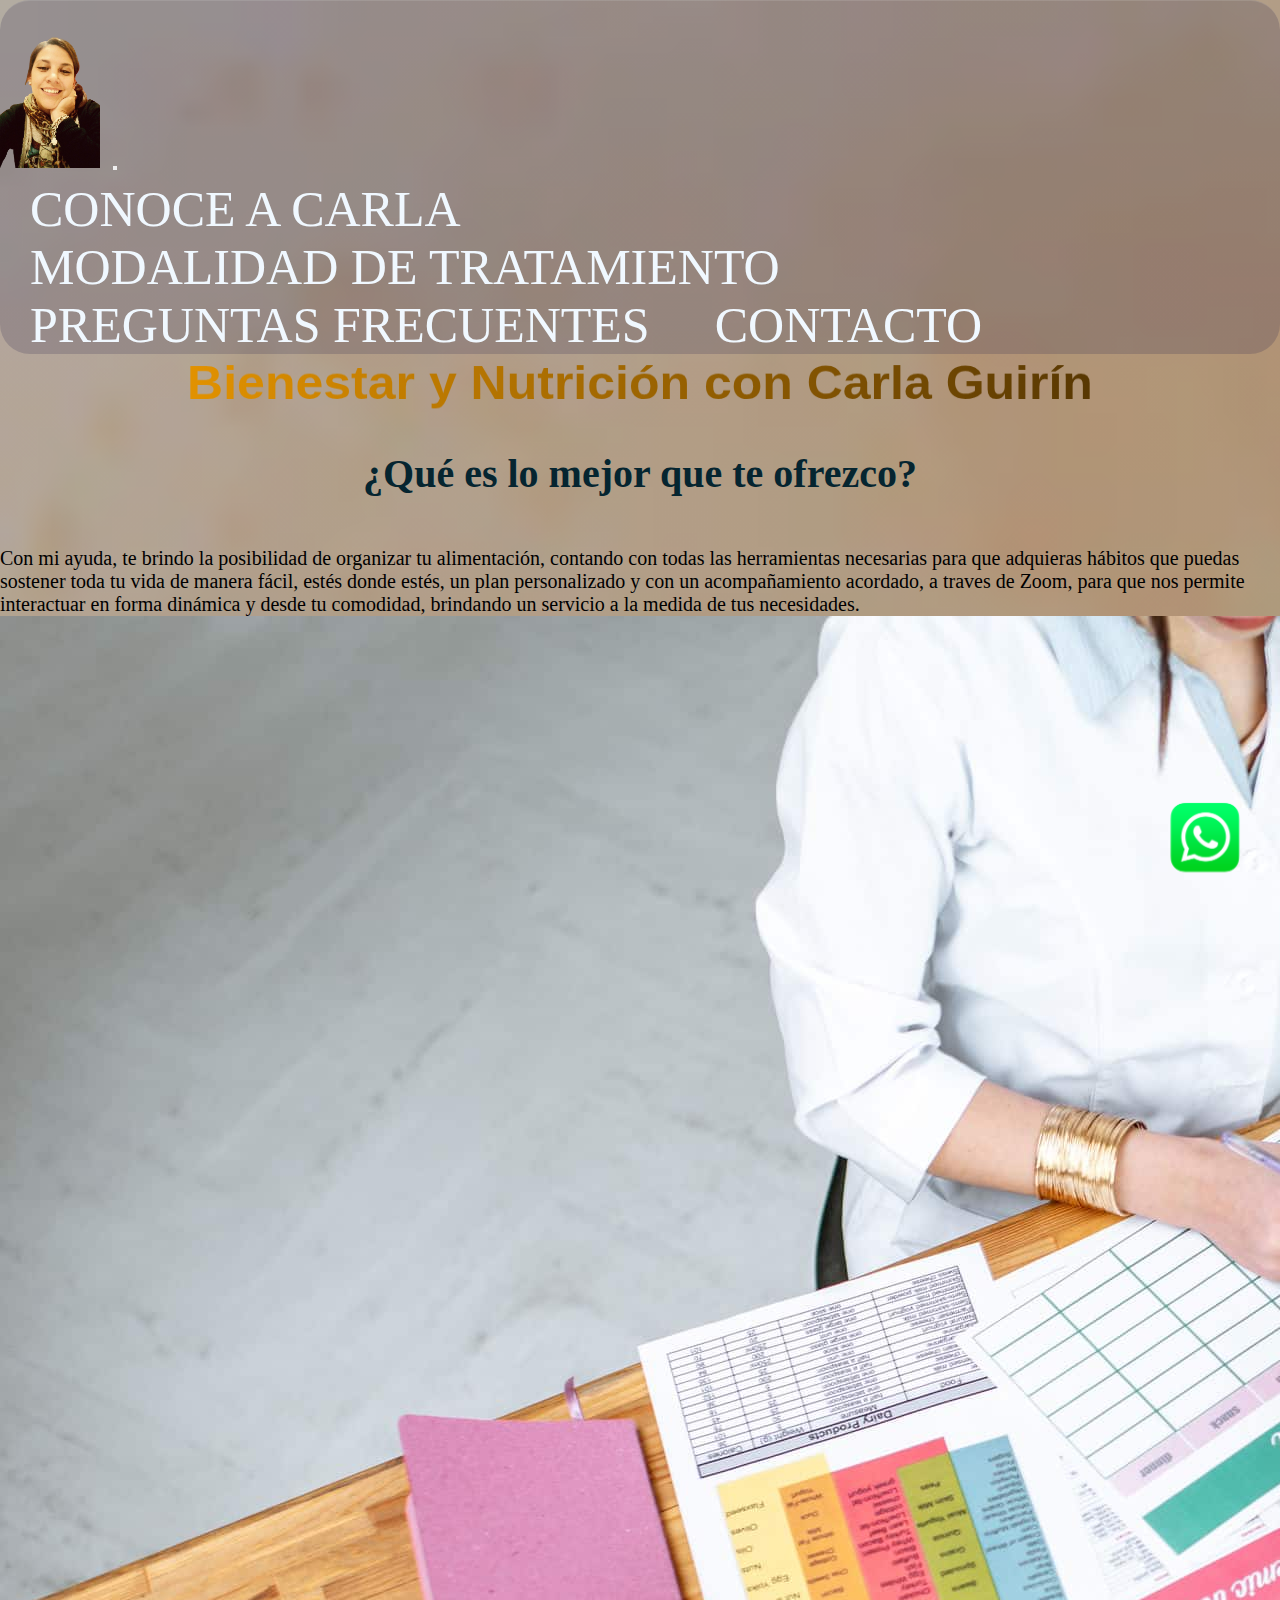
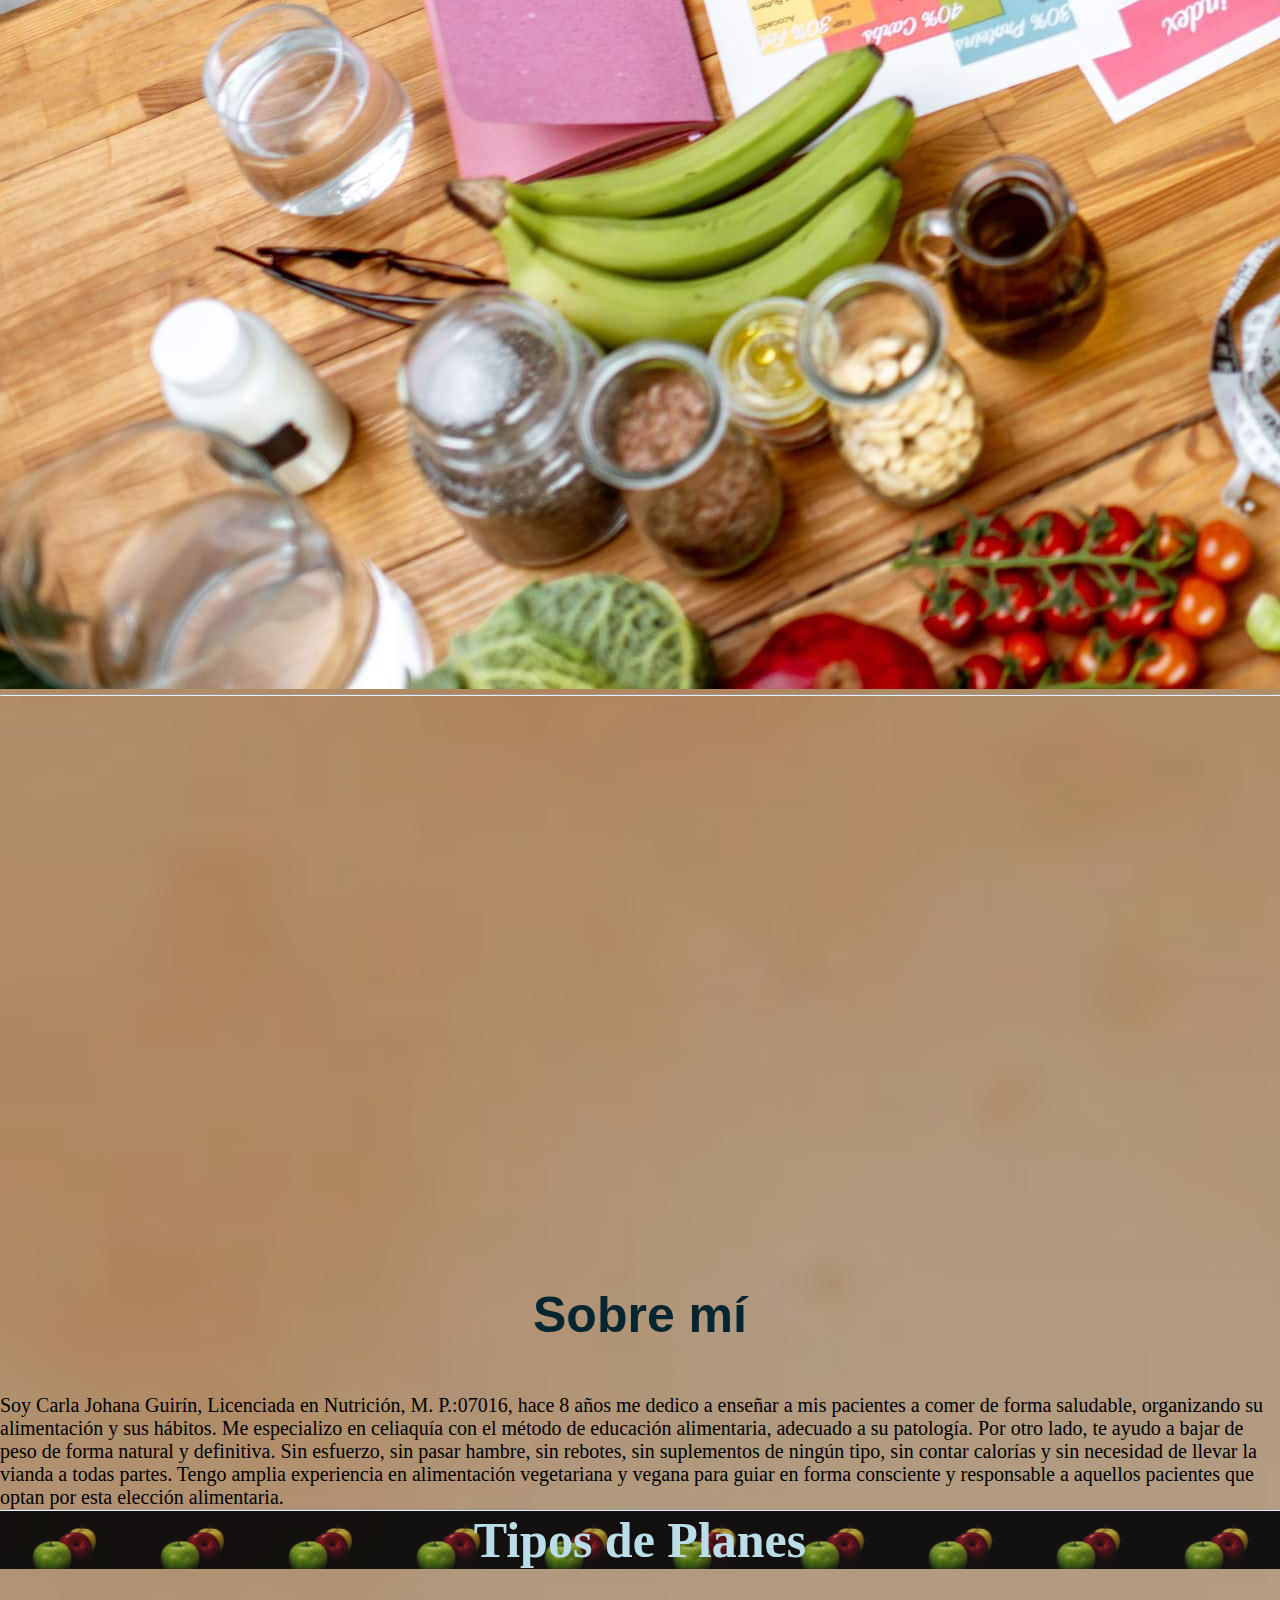
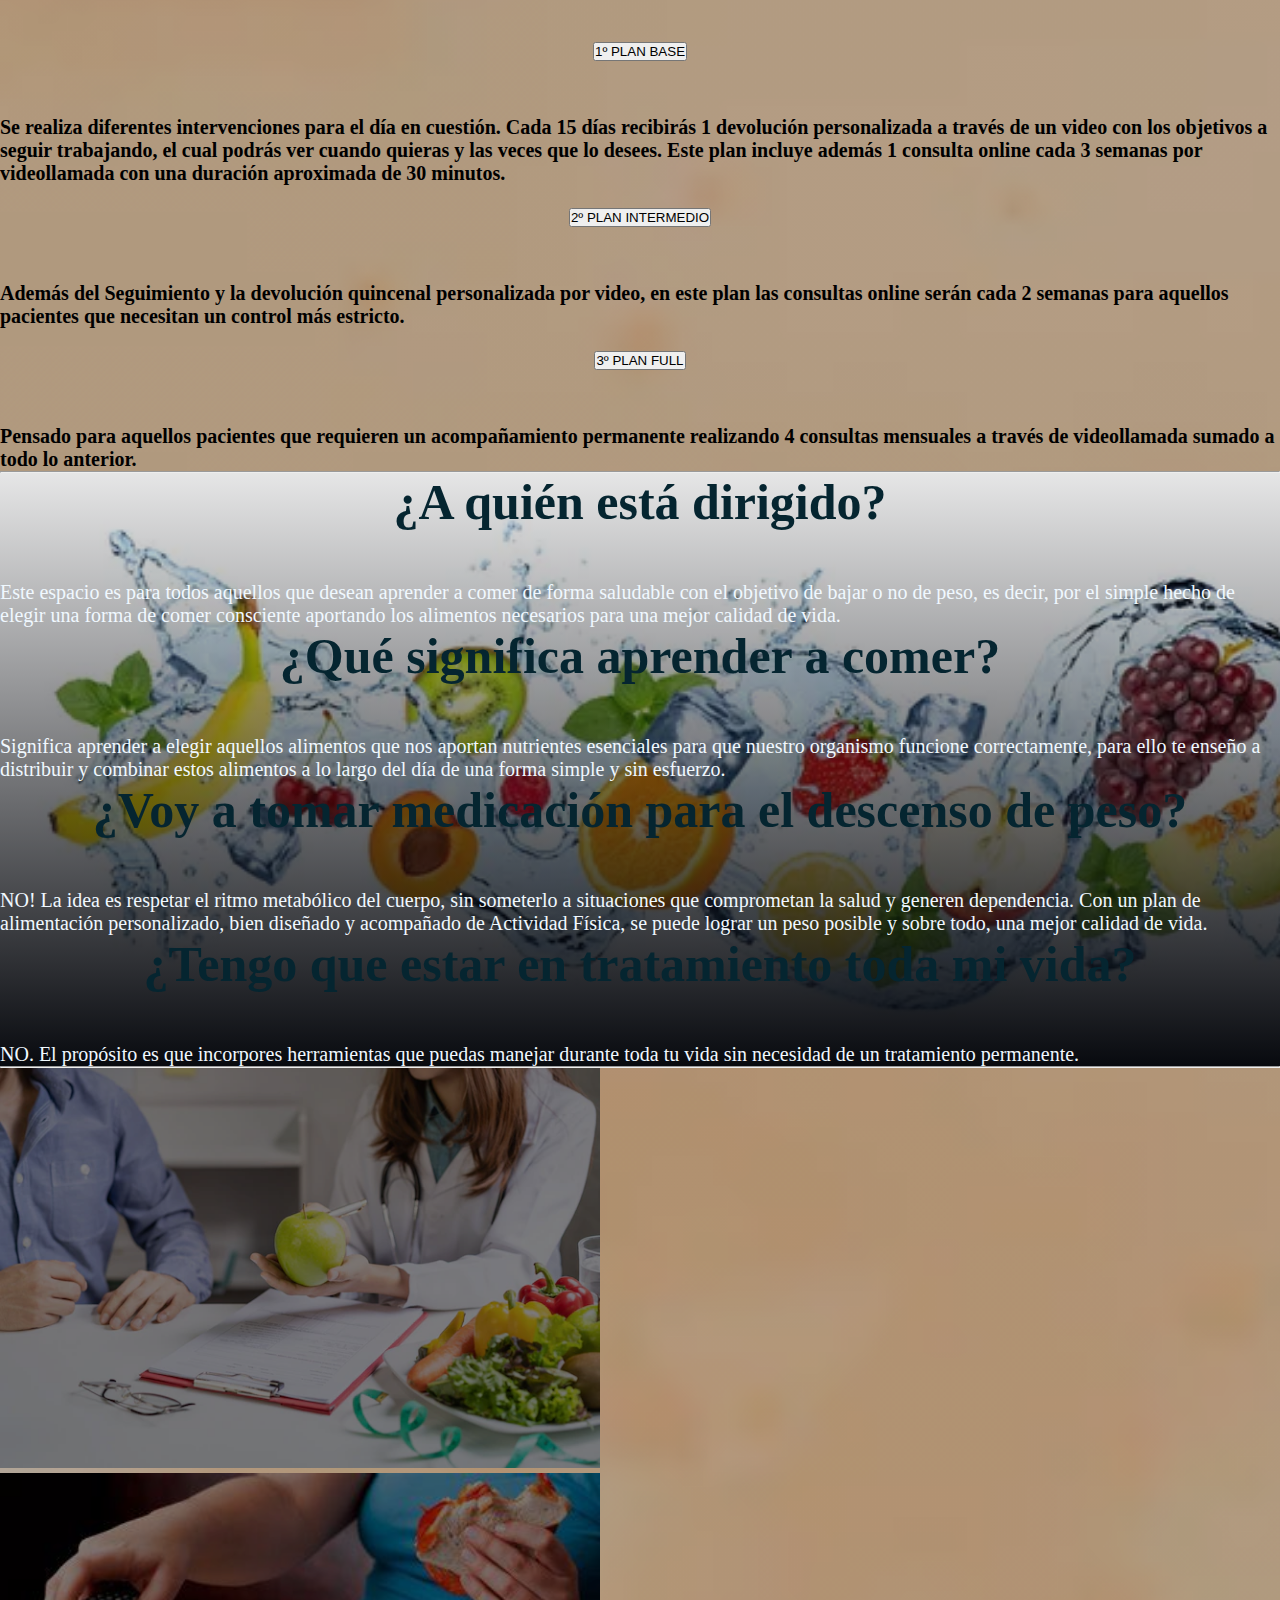
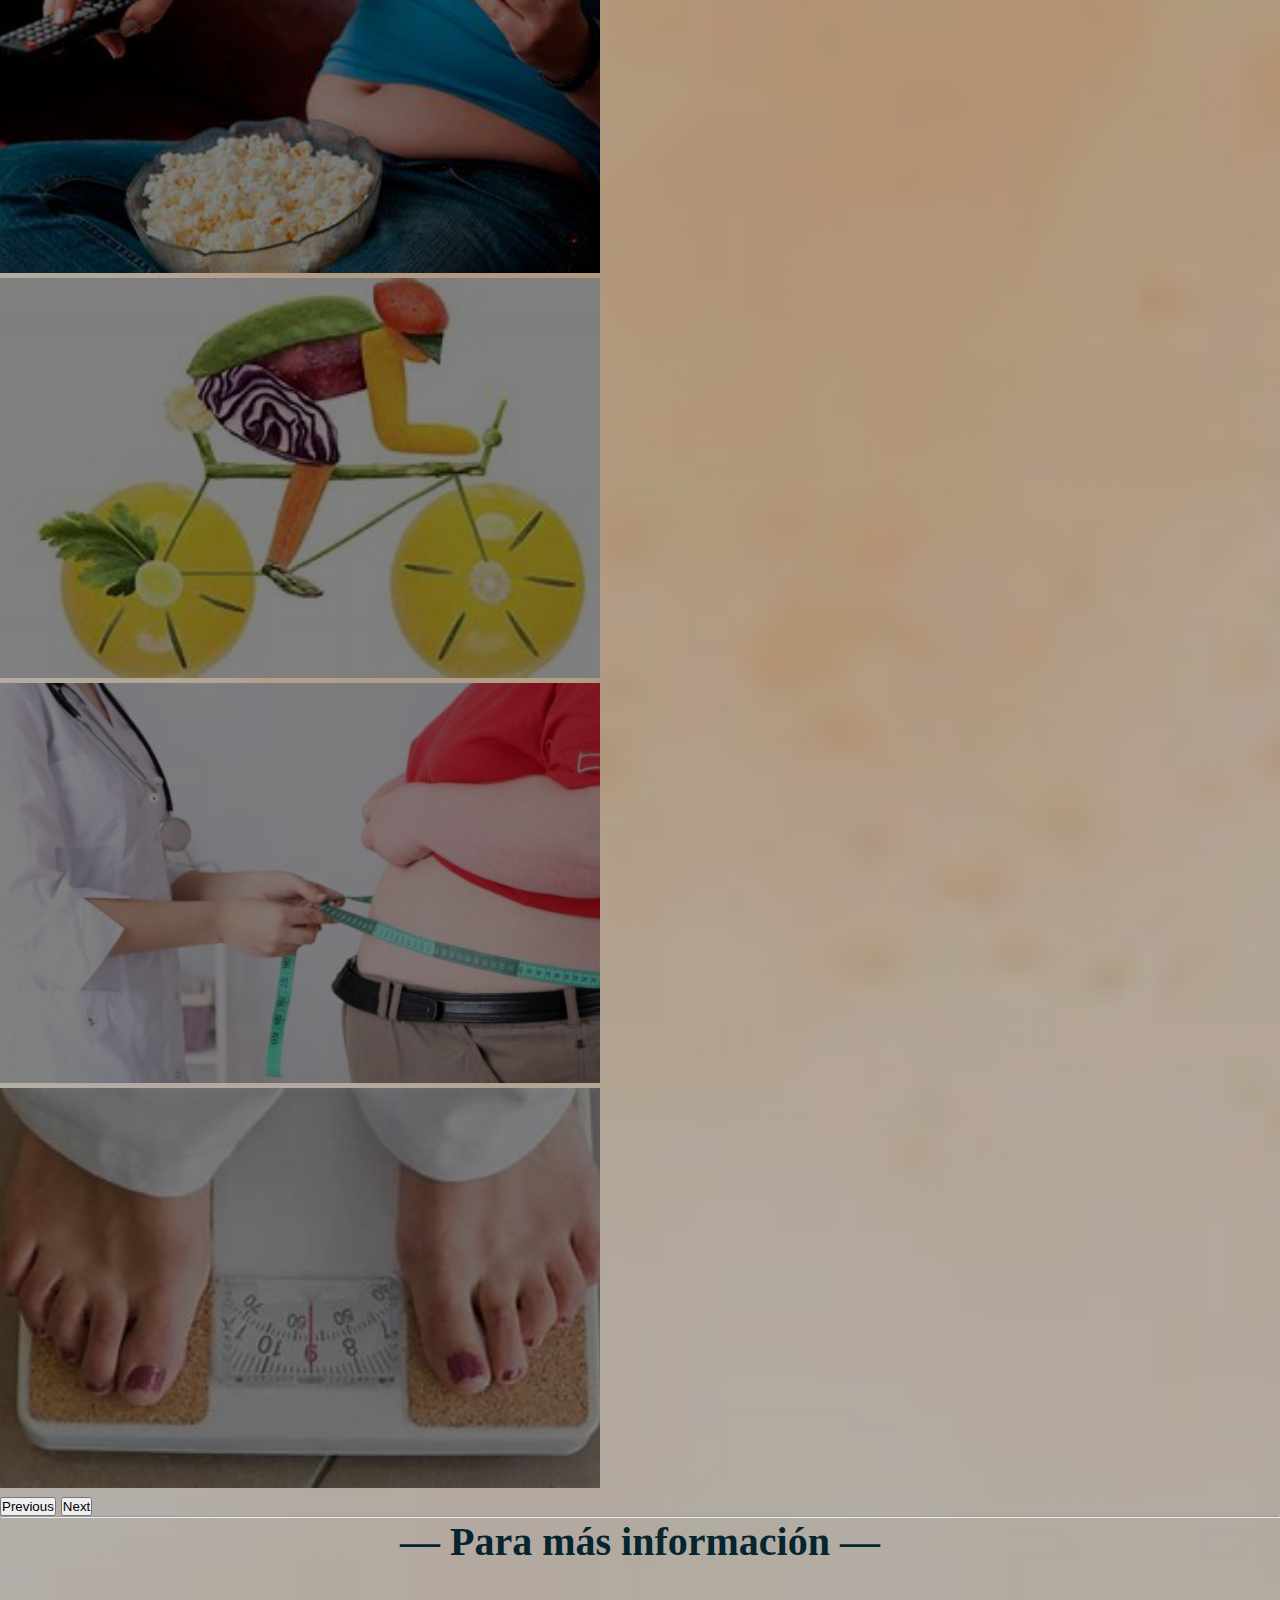
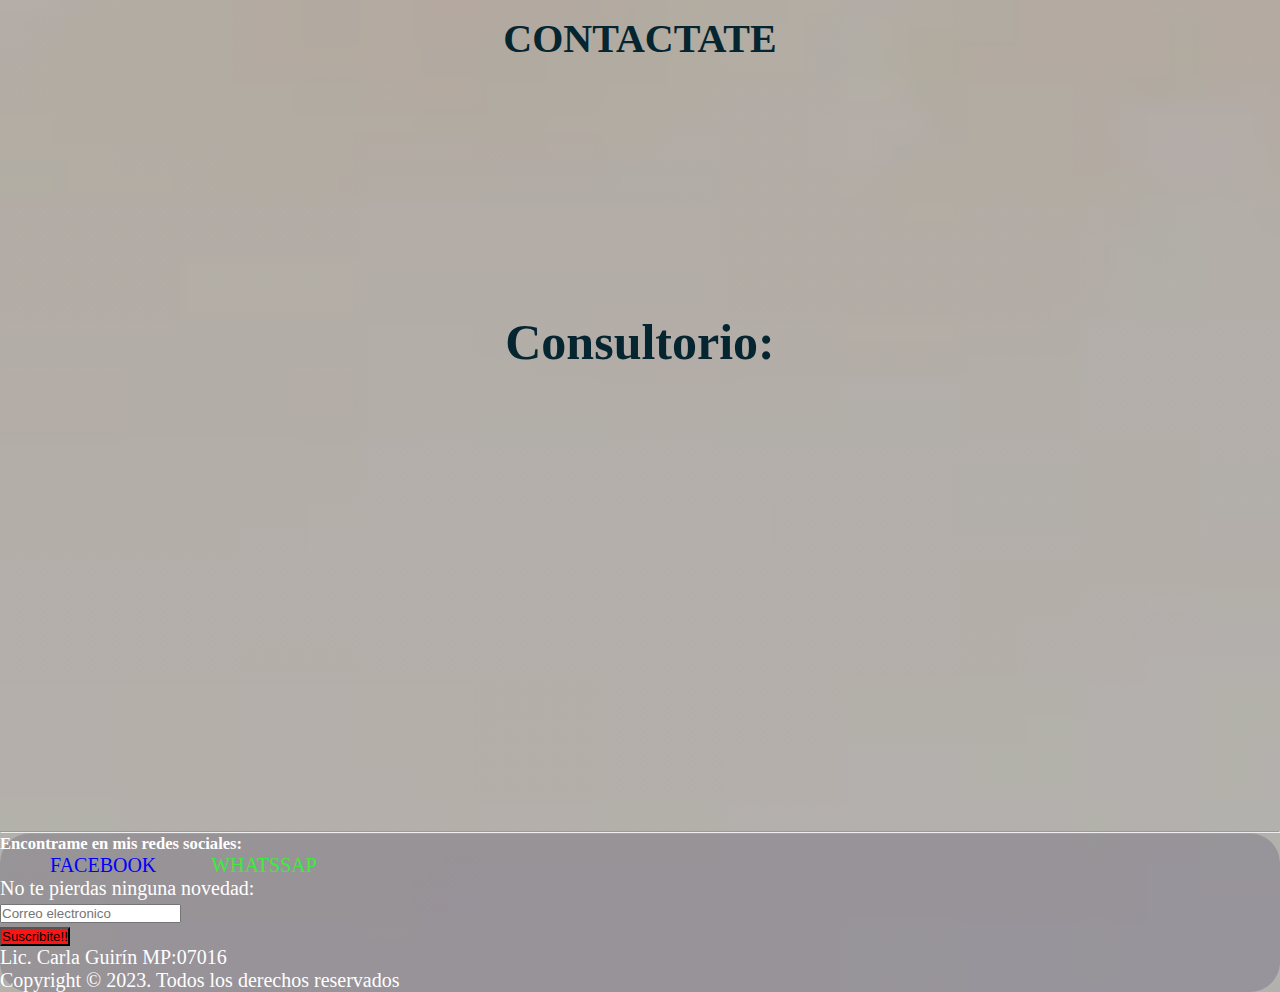
<file: index.html>
<!DOCTYPE html>
<html lang="es">

<head>
    <meta charset="UTF-8">
    <meta name="viewport" content="width=device-width, initial-scale=1.0">
    <meta name="description"
        content="Descubre tu equilibrio y tu salud a través de una alimentación balanceada y personalizada. Con mi ayuda te guiaré en el camino hacia una vida más saludable.¡No pierdas tiempo! mejora tu bienestar, pierde peso de forma sostenible y alcanza tus objetivos de salud.¡Empieza hoy mismo y transforma tu vida a través de la nutrición consciente!">
    <title>BienestaryNutricionconCarla</title>

    <link href="https://cdn.jsdelivr.net/npm/bootstrap@5.3.1/dist/css/bootstrap.min.css" rel="stylesheet"
        integrity="sha384-4bw+/aepP/YC94hEpVNVgiZdgIC5+VKNBQNGCHeKRQN+PtmoHDEXuppvnDJzQIu9" crossorigin="anonymous">

    <link href="https://unpkg.com/aos@2.3.1/dist/aos.css" rel="stylesheet">

    <link rel="icon" href="imagen/favicon-16x16.png">

    <link rel="stylesheet" href="css/estilo.css">


</head>

<body class="container-fluid">

    <header class="navbar navbar-expand-lg">
        <div class="container-fluid">
            <a class="navbar-brand" href="index.html">
                <img class="logo" src="imagen/car.png" alt="Imagen de Carla">
            </a>
            <button class="navbar-toggler" type="button" data-bs-toggle="collapse" data-bs-target="#navbarNav"
                aria-controls="navbarNav" aria-expanded="false" aria-label="Toggle navigation">
                <span class="navbar-toggler-icon"></span>
            </button>

            <nav class="collapse navbar-collapse" id="navbarNav">
                <ul class="navbar-nav ms-auto">

                    <li class="nav-item miLink">
                        <a class="nav-link navegadores" aria-current="page" href="html/conoce-a-carla.html">Conoce a
                            Carla</a>
                    </li>
                    <li class="nav-item miLink">
                        <a class="nav-link navegadores" href="html/modalidad-de-tratamiento.html">Modalidad de
                            Tratamiento</a>
                    </li>
                    <li class="nav-item miLink">
                        <a class="nav-link navegadores" href="html/preguntas-frecuentes.html">Preguntas Frecuentes</a>
                    </li>
                    <li class="nav-item miLink">
                        <a class="nav-link navegadores" href="html/contacto.html">Contacto</a>
                    </li>

                </ul>
            </nav>
        </div>
    </header>

    <main data-aos="zoom-in-right">

        <h1 class="nombrePrincipal">Bienestar y Nutrición con Carla Guirín</h1>

    </main>


    <!-- Introduccion -->

    <div class="container">
        <div class="row mt-5">
            <div class="col-xl-6 col-md-6 col-sm-12">
                <h2 class="ayuda">¿Qué es lo mejor que te ofrezco?</h2>
                <p>Con mi ayuda, te brindo la posibilidad de organizar tu alimentación, contando con todas las
                    herramientas necesarias para que adquieras hábitos que puedas sostener toda tu vida de manera fácil,
                    estés donde estés, un plan personalizado y con un acompañamiento acordado, a traves de Zoom, para
                    que nos permite interactuar en forma dinámica y desde tu comodidad, brindando un servicio a la
                    medida de tus necesidades.</p>
            </div>
            <div class="col-xl-6 col-md-6 col-sm-12">
                <img class="img-fluid nutri" src="imagen/nutri.jpg" alt=" Imagen de Nutricionista" data-aos="zoom-out"
                    data-aos-delay="300">
            </div>
        </div>
    </div>


    <hr class="featurette-divider">


    <!-- Informacion Personal -->


    <div class="row featurette">

        <div class="col-xl-6 col-md-6 col-sm-12">

            <img class="img-fluid carla" src="imagen/carla.jpeg" alt=" Imagen de Carla" data-aos="zoom-out"
                data-aos-delay="300">

        </div>


        <div class="col-xl-6 col-md-6 col-sm-12">
            <h2 class="featurette-heading fw-normal lh-1 sobreMi">Sobre mí<span class="text-body-secondary"></span></h2>
            <p class="yocle">Soy Carla Johana Guirín, Licenciada en Nutrición, M. P.:07016, hace 8 años me dedico a
                enseñar a mis pacientes a comer de forma saludable, organizando su alimentación y sus hábitos. Me
                especializo en celiaquía con el método de educación alimentaria, adecuado a su patología. Por otro lado,
                te ayudo a bajar de peso de forma natural y definitiva. Sin esfuerzo, sin pasar hambre, sin rebotes, sin
                suplementos de ningún tipo, sin contar calorías y sin necesidad de llevar la vianda a todas partes.
                Tengo amplia experiencia en alimentación vegetariana y vegana para guiar en forma consciente y
                responsable a aquellos pacientes que optan por esta elección alimentaria.
            </p>
        </div>


    </div>



    <hr class="featurette-divider">


    <!-- Tipos de Planes -->



    <div class="container px-4 py-5 " id="custom-cards">
        <div class="tipos">
            <h2 class="pb-2 border-bottom plans"> Tipos de Planes</h2>
        </div>

        <div class="accordion " id="accordionExample">
            <div class="accordion-item ">
                <h2 class="accordion-header">
                    <button class="accordion-button" type="button" data-bs-toggle="collapse"
                        data-bs-target="#collapseOne" aria-expanded="true" aria-controls="collapseOne">
                        1º PLAN BASE
                    </button>

                </h2>
                <div id="collapseOne" class="accordion-collapse collapse show" data-bs-parent="#accordionExample">
                    <div class="accordion-body">
                        <strong>Se realiza diferentes intervenciones para el día en cuestión. Cada 15 días recibirás 1
                            devolución personalizada a través de un video con los objetivos a seguir trabajando, el cual
                            podrás ver cuando quieras y las veces que lo desees. Este plan incluye además 1 consulta
                            online cada 3 semanas por videollamada con una duración aproximada de 30 minutos.</strong>
                    </div>
                </div>
            </div>
            <div class="accordion-item">
                <h2 class="accordion-header">
                    <button class="accordion-button collapsed" type="button" data-bs-toggle="collapse"
                        data-bs-target="#collapseTwo" aria-expanded="false" aria-controls="collapseTwo">
                        2º PLAN INTERMEDIO
                    </button>
                </h2>
                <div id="collapseTwo" class="accordion-collapse collapse" data-bs-parent="#accordionExample">
                    <div class="accordion-body">
                        <strong> Además del Seguimiento y la devolución quincenal personalizada por video, en este plan
                            las consultas online serán cada 2 semanas para aquellos pacientes que necesitan un control
                            más estricto.</strong>
                    </div>
                </div>
            </div>
            <div class="accordion-item">
                <h2 class="accordion-header">
                    <button class="accordion-button collapsed" type="button" data-bs-toggle="collapse"
                        data-bs-target="#collapseThree" aria-expanded="false" aria-controls="collapseThree">
                        3º PLAN FULL
                    </button>
                </h2>
                <div id="collapseThree" class="accordion-collapse collapse" data-bs-parent="#accordionExample">
                    <div class="accordion-body">
                        <strong>Pensado para aquellos pacientes que requieren un acompañamiento permanente realizando 4
                            consultas mensuales a través de videollamada sumado a todo lo anterior.</strong>
                    </div>
                </div>
            </div>
        </div>




        <hr class="featurette-divider">


        <!-- Preguntas Frecuentes -->


        <div class="row mt-5 contenedor">
            <div class="col-xl-3 col-md-6 col-sm-12">

                <h2 class="faq">¿A quién está dirigido?</h2>

                <p class="pPreguntas"> Este espacio es para todos aquellos que desean aprender a
                    comer de forma saludable con el objetivo de bajar o no de peso, es decir, por el simple
                    hecho de elegir una forma de comer consciente aportando los alimentos necesarios para una
                    mejor calidad de vida.

                </p>

            </div>

            <div class="col-xl-3 col-md-6 col-sm-12">

                <h2 class="faq">¿Qué significa aprender a comer?</h2>

                <p class="pPreguntas">
                    Significa aprender a elegir aquellos alimentos que nos aportan nutrientes esenciales para que
                    nuestro organismo funcione correctamente, para ello te enseño a distribuir y combinar estos
                    alimentos a lo largo del día de una forma simple y sin esfuerzo.

                </p>

            </div>

            <div class="col-xl-3 col-md-6 col-sm-12">

                <h2 class="faq">¿Voy a tomar medicación para el descenso de peso?</h2>
                <p class="pPreguntas">
                    NO! La idea es respetar el ritmo metabólico del
                    cuerpo,
                    sin someterlo a situaciones que comprometan la salud y generen dependencia. Con un plan
                    de
                    alimentación personalizado, bien diseñado y acompañado de Actividad Física, se puede
                    lograr
                    un peso posible y sobre todo, una mejor calidad de vida.

                </p>

            </div>


            <div class="col-xl-3 col-md-6 col-sm-12">

                <h2 class="faq">¿Tengo que estar en tratamiento toda mi vida?</h2>
                <p class="pPreguntas"> NO. El propósito es que incorpores herramientas que puedas manejar durante toda
                    tu vida sin
                    necesidad de un tratamiento permanente.

                </p>

            </div>

        </div><!-- /.row -->


        <hr class="featurette-divider">



        <!-- Carrusel de Imagenes -->


        <div id="carouselExample" class="carousel slide">

            <div class="text-center">

                <div class="carousel-inner">

                    <div class="carousel-item active">
                        <img class="galeria img-fluid" src="imagen/enseñando.jpg" class="d-block w-100" alt="enseñando Nutricion">
                    </div>

                    <div class="carousel-item">
                        <img class="galeria img-fluid" src="imagen/sedentaria.jpg" class="d-block w-100" alt="persona sedentaria">
                    </div>

                    <div class="carousel-item">
                        <img class="galeria img-fluid" src="imagen/deportista.jpg" class="d-block w-100" alt="deportista">
                    </div>

                    <div class="carousel-item">
                        <img class="galeria img-fluid" src="imagen/obesidad-mórbida.jpg" class="d-block w-100"
                            alt="obesidad-mórbida">
                    </div>

                    <div class="carousel-item">
                        <img class="galeria img-fluid" src="imagen/pesaje.jpg" class="d-block w-100" alt="pesaje">
                    </div>

                </div>



                <button class="carousel-control-prev" type="button" data-bs-target="#carouselExample"
                    data-bs-slide="prev">
                    <span class="carousel-control-prev-icon" aria-hidden="true"></span>
                    <span class="visually-hidden">Previous</span>
                </button>

                <button class="carousel-control-next" type="button" data-bs-target="#carouselExample"
                    data-bs-slide="next">
                    <span class="carousel-control-next-icon" aria-hidden="true"></span>
                    <span class="visually-hidden">Next</span>
                </button>
            </div>
        </div>

        <hr class="featurette-divider">


        <!-- Contacto -->


        <h2 class="contacto"> — Para más información — </h2>
        <h2 class="contacto"> CONTACTATE </h2>


        <form action="forms/contact.php" method="post" class="container aos-init aos-animate" data-aos="fade-up"
            data-aos-delay="200">
            <div class="row gy-4">

                <div class="col-md-6">
                    <input type="" name="nombre" class="form-control" placeholder="Nombre" required="">
                </div>

                <div class="col-md-6 ">
                    <input type="" class="form-control" name="apellido" placeholder="Apellido" required="">

                </div>

                <div class="col-md-12">
                    <input type="email" class="form-control" name="email" placeholder="Ej. juanlopez@gmail.com"
                        required="">
                </div>

                <div class="col-md-12">
                    <textarea class="form-control" name="mensaje" rows="6" placeholder="Mensaje" required=""></textarea>
                </div>

                <div class="col-md-12 text-center">


                    <div class="cuadro3">
                        <input class="enviar" type="submit">
                        <input class="borrar" type="reset" value="Borrar">
                    </div>




                </div>

            </div>
        </form>

        <div class="container">

            <div class="row mt-5">

                <h3 class="consultorio"> Consultorio:</h3>

                <div class="col-xl-12 col-md-12 maps mt-5">


                    <iframe
                        src="https://www.google.com/maps/embed?pb=!1m18!1m12!1m3!1d3339.6269735294572!2d-66.34536522910862!3d-33.1714186613845!2m3!1f0!2f0!3f0!3m2!1i1024!2i768!4f13.1!3m3!1m2!1s0x95d4470a6546bb77%3A0x2700b53eb32c66b3!2sd-corazion%20suveniers!5e0!3m2!1ses!2sar!4v1693793409144!5m2!1ses!2sar"
                        width="600" height="450" style="border:0;" allowfullscreen="" loading="lazy"
                        referrerpolicy="no-referrer-when-downgrade">

                    </iframe>



                </div>

            </div>
        </div>



        <hr class="featurette-divider">


        <!-- Footer -->


        <footer class="text-center text-white">
            <section class="container p-4">
                <h5>Encontrame en mis redes sociales:</h5>
                <div>
                    <a class="face" href="https://www.facebook.com/kar.guirin" target="_blank"> Facebook
                    </a>
                    <a class="whatssap" href="https://wa.me/2664884390" target="_blank"> Whatssap </a>

                </div>
                <div>
                    <form action="archivo.php" method="POST">
                        <div class="row d-flex justify-content-center">
                            <div class="col-auto">
                                <p class="pt-2 textoFooterDescuentos">
                                    No te pierdas ninguna novedad:
                                </p>
                            </div>
                            <div class="col-md-5 col-12">
                                <div class="form-outline form-white">
                                    <input type="email" id="form5Example21" class="form-control placeholderFooter"
                                        placeholder="Correo electronico">
                                </div>
                            </div>
                            <div class="col-auto">
                                <button type="button" class="btn btn-outline-light mb-4 botonSuscribite"
                                    data-bs-toggle="modal" data-bs-target="#ModalDelFooter"> Suscribite!!
                                </button>

                            </div>
                        </div>
                </div>
                <div class="text-center">
                    <p>Lic. Carla Guirín MP:07016 </p>
                    <p>Copyright © 2023. Todos los derechos reservados</p>
                </div>
            </section>



        </footer>

        <!-- Logo Whatssapp -->
        <div class="padreLogo">
            <a href="https://wa.me/2664884390" target="_blank">

                <img class="logowhat" src="imagen/logowhat.png" alt="Abrir chat de WhatsApp">

            </a>

        </div>



        <!-- Enlace JS -->

        <script src="https://unpkg.com/aos@2.3.1/dist/aos.js"></script>

        <script>
            AOS.init();
        </script>

        <script src="https://cdn.jsdelivr.net/npm/bootstrap@5.3.1/dist/js/bootstrap.bundle.min.js"
            integrity="sha384-HwwvtgBNo3bZJJLYd8oVXjrBZt8cqVSpeBNS5n7C8IVInixGAoxmnlMuBnhbgrkm"
            crossorigin="anonymous"></script>

</body>

</html>
</file>
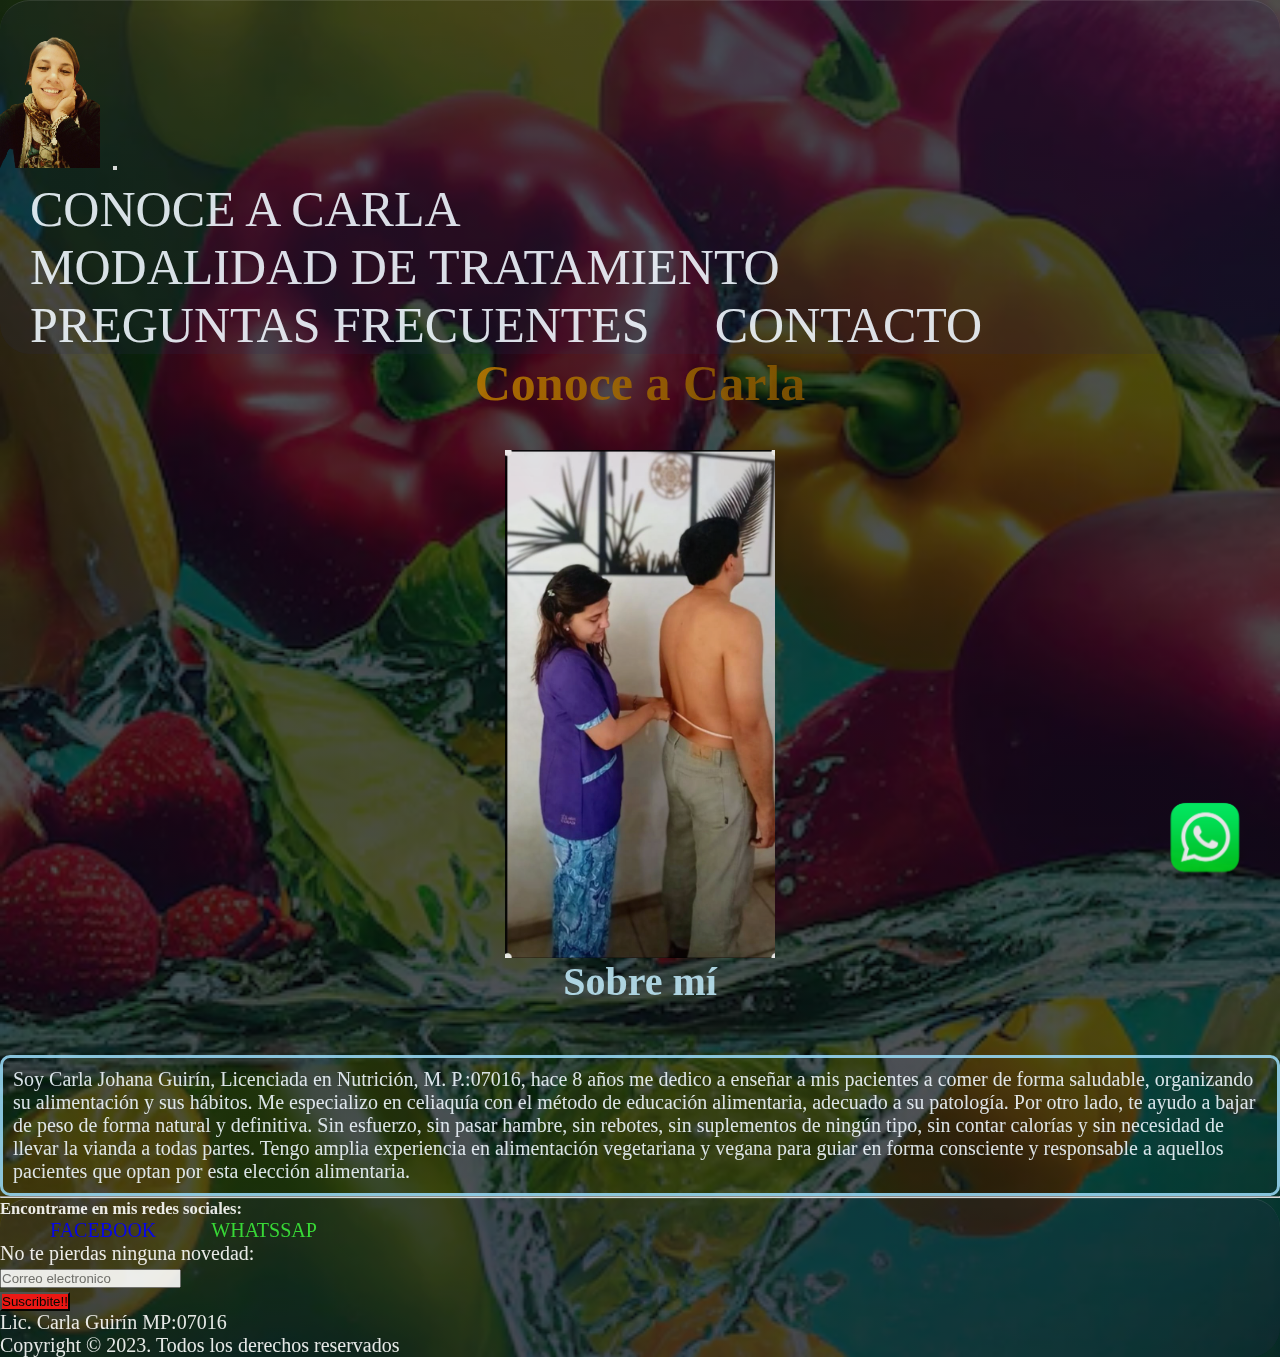
<file: html/conoce-a-carla.html>
<!DOCTYPE html>
<html lang="es">

<head>
    <meta charset="UTF-8">
    <meta name="viewport" content="width=device-width, initial-scale=1.0">
    <meta name="description"
        content="Conoce a Carla. Soy una nutricionista apasionada por ayudarte a alcanzar tus metas de salud y bienestar. Con mi experiencia y conocimientos, te guiare en el camino hacia una alimentación equilibrada y saludable. Descubre cómo mejorar tus hábitos alimenticios, perder peso de forma sostenible y sentirte mejor contigo mismo. ¡Empieza tu viaje hacia una vida más saludable con Carla, tu aliada en la nutrición!">
    <title>BienestaryNutricionconCarla</title>

    <link rel="icon" href="imagen/favicon-16x16.png">

    <link href="https://cdn.jsdelivr.net/npm/bootstrap@5.3.1/dist/css/bootstrap.min.css" rel="stylesheet"
        integrity="sha384-4bw+/aepP/YC94hEpVNVgiZdgIC5+VKNBQNGCHeKRQN+PtmoHDEXuppvnDJzQIu9" crossorigin="anonymous">

    <link href="https://unpkg.com/aos@2.3.1/dist/aos.css" rel="stylesheet">

    <link rel="icon" href="../imagen/favicon-16x16.png">


    <link rel="stylesheet" href="../css/estilo.css">

</head>

<body class="container-fluid conoceme">
    <header class="navbar navbar-expand-lg">
        <div class="container-fluid">
            <a class="navbar-brand" href="../index.html">

                <img class="logo" src="../imagen/car.png" alt="Imagen de Carla">
            </a>
            <button class="navbar-toggler" type="button" data-bs-toggle="collapse" data-bs-target="#navbarNav"
                aria-controls="navbarNav" aria-expanded="false" aria-label="Toggle navigation">
                <span class="navbar-toggler-icon"></span>
            </button>

            <nav class="collapse navbar-collapse" id="navbarNav">
                <ul class="navbar-nav ms-auto">

                    <li class="nav-item miLink">
                        <a class="nav-link navegadores" aria-current="page" href="conoce-a-carla.html">Conoce a
                            Carla</a>
                    </li>
                    <li class="nav-item miLink">
                        <a class="nav-link navegadores" href="modalidad-de-tratamiento.html">Modalidad de
                            Tratamiento</a>
                    </li>
                    <li class="nav-item miLink">
                        <a class="nav-link navegadores" href="preguntas-frecuentes.html">Preguntas Frecuentes</a>
                    </li>
                    <li class="nav-item miLink">
                        <a class="nav-link navegadores" href="contacto.html">Contacto</a>
                    </li>

                </ul>
            </nav>
        </div>
    </header>

    <h1 data-aos="zoom-out-down">Conoce a Carla</h1>



    <div class="row featurette">
        <div class="col-xl-6 col-md-6 col-sm-12">

            <img class="img-fluid midiendo" src="../imagen/yoMidiendo.jpeg" alt=" Imagen de Carla tomando medidia de cintura" data-aos="zoom-out"
                data-aos-delay="300">

        </div>


        <div class="col-xl-6 col-md-6 col-sm-12">
            <h2 class="featurette-heading fw-normal lh-1 sobreMii">Sobre mí<span class="text-body-secondary"></span></h2>
            <p class="yo">Soy Carla Johana Guirín, Licenciada en Nutrición, M. P.:07016, hace 8 años me dedico a
                enseñar a mis pacientes a comer de forma saludable, organizando su alimentación y sus hábitos. Me
                especializo en celiaquía con el método de educación alimentaria, adecuado a su patología. Por otro lado,
                te ayudo a bajar de peso de forma natural y definitiva. Sin esfuerzo, sin pasar hambre, sin rebotes, sin
                suplementos de ningún tipo, sin contar calorías y sin necesidad de llevar la vianda a todas partes.
                Tengo amplia experiencia en alimentación vegetariana y vegana para guiar en forma consciente y
                responsable a aquellos pacientes que optan por esta elección alimentaria.
            </p>
        </div>


    </div>

    <hr class="featurette-divider">

    <!-- Footer -->


    <footer class="text-center text-white">
        <section class="container p-4">
            <h5>Encontrame en mis redes sociales:</h5>
            <div>
                <a class="face" href="https://www.facebook.com/kar.guirin" target="_blank"> Facebook
                </a>
                <a class="whatssap" href="https://wa.me/2664884390" target="_blank"> Whatssap </a>

            </div>
            <div>
                <form action="archivo.php" method="POST">
                    <div class="row d-flex justify-content-center">
                        <div class="col-auto">
                            <p class="pt-2 textoFooterDescuentos">
                                No te pierdas ninguna novedad:
                            </p>
                        </div>
                        <div class="col-md-5 col-12">
                            <div class="form-outline form-white">
                                <input type="email" id="form5Example21" class="form-control placeholderFooter"
                                    placeholder="Correo electronico">
                            </div>
                        </div>
                        <div class="col-auto">
                            <button type="button" class="btn btn-outline-light mb-4 botonSuscribite"
                                data-bs-toggle="modal" data-bs-target="#ModalDelFooter"> Suscribite!!
                            </button>

                        </div>
                    </div>
            </div>
            <div class="text-center">
                <p>Lic. Carla Guirín MP:07016 </p>
                <p>Copyright © 2023. Todos los derechos reservados</p>
            </div>
        </section>



    </footer>

    <!-- Logo Whatssapp -->


    <a href="https://wa.me/2664884390" target="_blank">


        <img class="logowhat" src="../imagen/logowhat.png" alt="Abrir chat de WhatsApp">

    </a>




    <!-- Enlace JS -->

    <script src="https://unpkg.com/aos@2.3.1/dist/aos.js"></script>

    <script>
        AOS.init();
    </script>

    <script src="https://cdn.jsdelivr.net/npm/bootstrap@5.3.1/dist/js/bootstrap.bundle.min.js"
        integrity="sha384-HwwvtgBNo3bZJJLYd8oVXjrBZt8cqVSpeBNS5n7C8IVInixGAoxmnlMuBnhbgrkm"
        crossorigin="anonymous"></script>


</body>
</file>
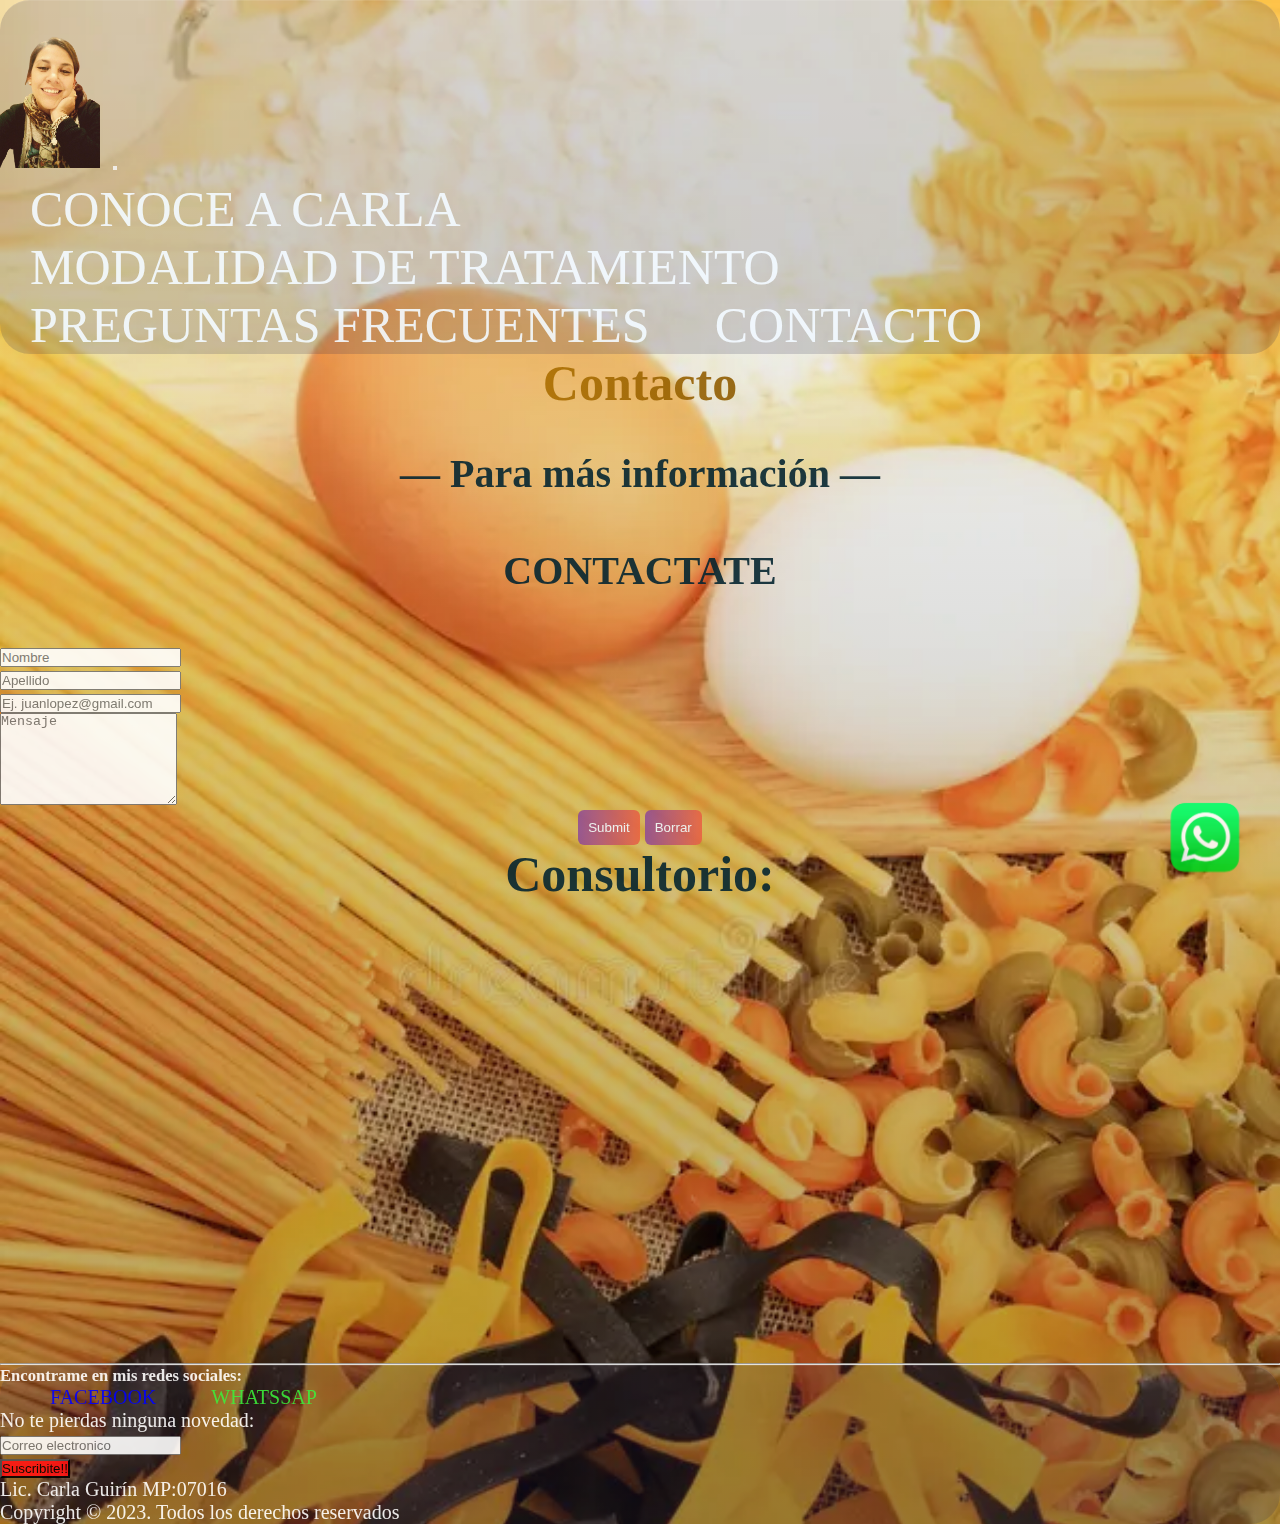
<file: html/contacto.html>
<!DOCTYPE html>
<html lang="es">

<head>
    <meta charset="UTF-8">
    <meta name="viewport" content="width=device-width, initial-scale=1.0">
    <meta name="description"
        content="¿Buscas asesoramiento nutricional personalizado? ¡Contáctame, soy una nutricionista certificada! Con mi experiencia y conocimientos, te ayudare a alcanzar tus objetivos de salud y bienestar. Ya sea que necesites perder peso, mejorar tus hábitos alimenticios o simplemente tener una dieta más equilibrada. Estoy aquí para guiarte en el camino. ¡No esperes más y contáctame hoy mismo para comenzar tu transformación hacia una vida más saludable!">
    <title>BienestaryNutricionconCarla</title>

    <link href="https://cdn.jsdelivr.net/npm/bootstrap@5.3.1/dist/css/bootstrap.min.css" rel="stylesheet"
        integrity="sha384-4bw+/aepP/YC94hEpVNVgiZdgIC5+VKNBQNGCHeKRQN+PtmoHDEXuppvnDJzQIu9" crossorigin="anonymous">

    <link href="https://unpkg.com/aos@2.3.1/dist/aos.css" rel="stylesheet">

    <link rel="icon" href="../imagen/favicon-16x16.png">

    <link rel="stylesheet" href="../css/estilo.css">

</head>

<body class="container-fluid contact">
    <header class="navbar navbar-expand-lg">
        <div class="container-fluid">
            <a class="navbar-brand" href="../index.html">

                <img class="logo" src="../imagen/car.png" alt="Imagen de Carla">
            </a>
            <button class="navbar-toggler" type="button" data-bs-toggle="collapse" data-bs-target="#navbarNav"
                aria-controls="navbarNav" aria-expanded="false" aria-label="Toggle navigation">
                <span class="navbar-toggler-icon"></span>
            </button>

            <nav class="collapse navbar-collapse" id="navbarNav">
                <ul class="navbar-nav ms-auto">

                    <li class="nav-item miLink">
                        <a class="nav-link navegadores" aria-current="page" href="conoce-a-carla.html">Conoce a
                            Carla</a>
                    </li>
                    <li class="nav-item miLink">
                        <a class="nav-link navegadores" href="modalidad-de-tratamiento.html">Modalidad de
                            Tratamiento</a>
                    </li>
                    <li class="nav-item miLink">
                        <a class="nav-link navegadores" href="preguntas-frecuentes.html">Preguntas Frecuentes</a>
                    </li>
                    <li class="nav-item miLink">
                        <a class="nav-link navegadores" href="contacto.html">Contacto</a>
                    </li>

                </ul>
            </nav>
        </div>
    </header>


    <!-- Contacto -->

    <h1 data-aos="zoom-in">Contacto</h1>


    <h2 class="contacto"> — Para más información — </h2>
    <h2 class="contacto"> CONTACTATE </h2>


    <form action="forms/contact.php" method="post" class="container aos-init aos-animate" data-aos="fade-up"
        data-aos-delay="200">
        <div class="row gy-4">

            <div class="col-md-6">
                <input type="" name="nombre" class="form-control" placeholder="Nombre" required="">
            </div>

            <div class="col-md-6 ">
                <input type="" class="form-control" name="apellido" placeholder="Apellido" required="">

            </div>

            <div class="col-md-12">
                <input type="email" class="form-control" name="email" placeholder="Ej. juanlopez@gmail.com" required="">
            </div>

            <div class="col-md-12">
                <textarea class="form-control" name="mensaje" rows="6" placeholder="Mensaje" required=""></textarea>
            </div>

            <div class="col-md-12 text-center">


                <div class="cuadro3">
                    <input class="enviar" type="submit">
                    <input class="borrar" type="reset" value="Borrar">

                </div>




            </div>

        </div>
    </form>

    <div class="container">

        <div class="row mt-5">

            <h3 class="consultorio"> Consultorio:</h3>

            <div class="col-xl-12 col-md-12 maps mt-5">


                <iframe
                    src="https://www.google.com/maps/embed?pb=!1m18!1m12!1m3!1d3339.6269735294572!2d-66.34536522910862!3d-33.1714186613845!2m3!1f0!2f0!3f0!3m2!1i1024!2i768!4f13.1!3m3!1m2!1s0x95d4470a6546bb77%3A0x2700b53eb32c66b3!2sd-corazion%20suveniers!5e0!3m2!1ses!2sar!4v1693793409144!5m2!1ses!2sar"
                    width="600" height="450" style="border:0;" allowfullscreen="" loading="lazy"
                    referrerpolicy="no-referrer-when-downgrade">

                </iframe>
            </div>

        </div>
    </div>



    <hr class="featurette-divider">







    <!-- Footer -->


    <footer class="text-center text-white">
        <section class="container p-4">
            <h5>Encontrame en mis redes sociales:</h5>
            <div>
                <a class="face" href="https://www.facebook.com/kar.guirin" target="_blank"> Facebook
                </a>
                <a class="whatssap" href="https://wa.me/2664884390" target="_blank"> Whatssap </a>

            </div>
            <div>
                <form action="archivo.php" method="POST">
                    <div class="row d-flex justify-content-center">
                        <div class="col-auto">
                            <p class="pt-2 textoFooterDescuentos">
                                No te pierdas ninguna novedad:
                            </p>
                        </div>
                        <div class="col-md-5 col-12">
                            <div class="form-outline form-white">
                                <input type="email" id="form5Example21" class="form-control placeholderFooter"
                                    placeholder="Correo electronico">
                            </div>
                        </div>
                        <div class="col-auto">
                            <button type="button" class="btn btn-outline-light mb-4 botonSuscribite"
                                data-bs-toggle="modal" data-bs-target="#ModalDelFooter"> Suscribite!!
                            </button>

                        </div>
                    </div>
            </div>
            <div class="text-center">
                <p>Lic. Carla Guirín MP:07016 </p>
                <p>Copyright © 2023. Todos los derechos reservados</p>
            </div>
        </section>



    </footer>

    <!-- Logo Whatssapp -->


    <a href="https://wa.me/2664884390" target="_blank">

        <img class="logowhat" src="../imagen/logowhat.png" alt="Abrir chat de WhatsApp">

    </a>





    <!-- Enlace JS -->

    <script src="https://unpkg.com/aos@2.3.1/dist/aos.js"></script>

    <script>
        AOS.init();
    </script>

    <script src="https://cdn.jsdelivr.net/npm/bootstrap@5.3.1/dist/js/bootstrap.bundle.min.js"
        integrity="sha384-HwwvtgBNo3bZJJLYd8oVXjrBZt8cqVSpeBNS5n7C8IVInixGAoxmnlMuBnhbgrkm"
        crossorigin="anonymous"></script>


</body>
</file>
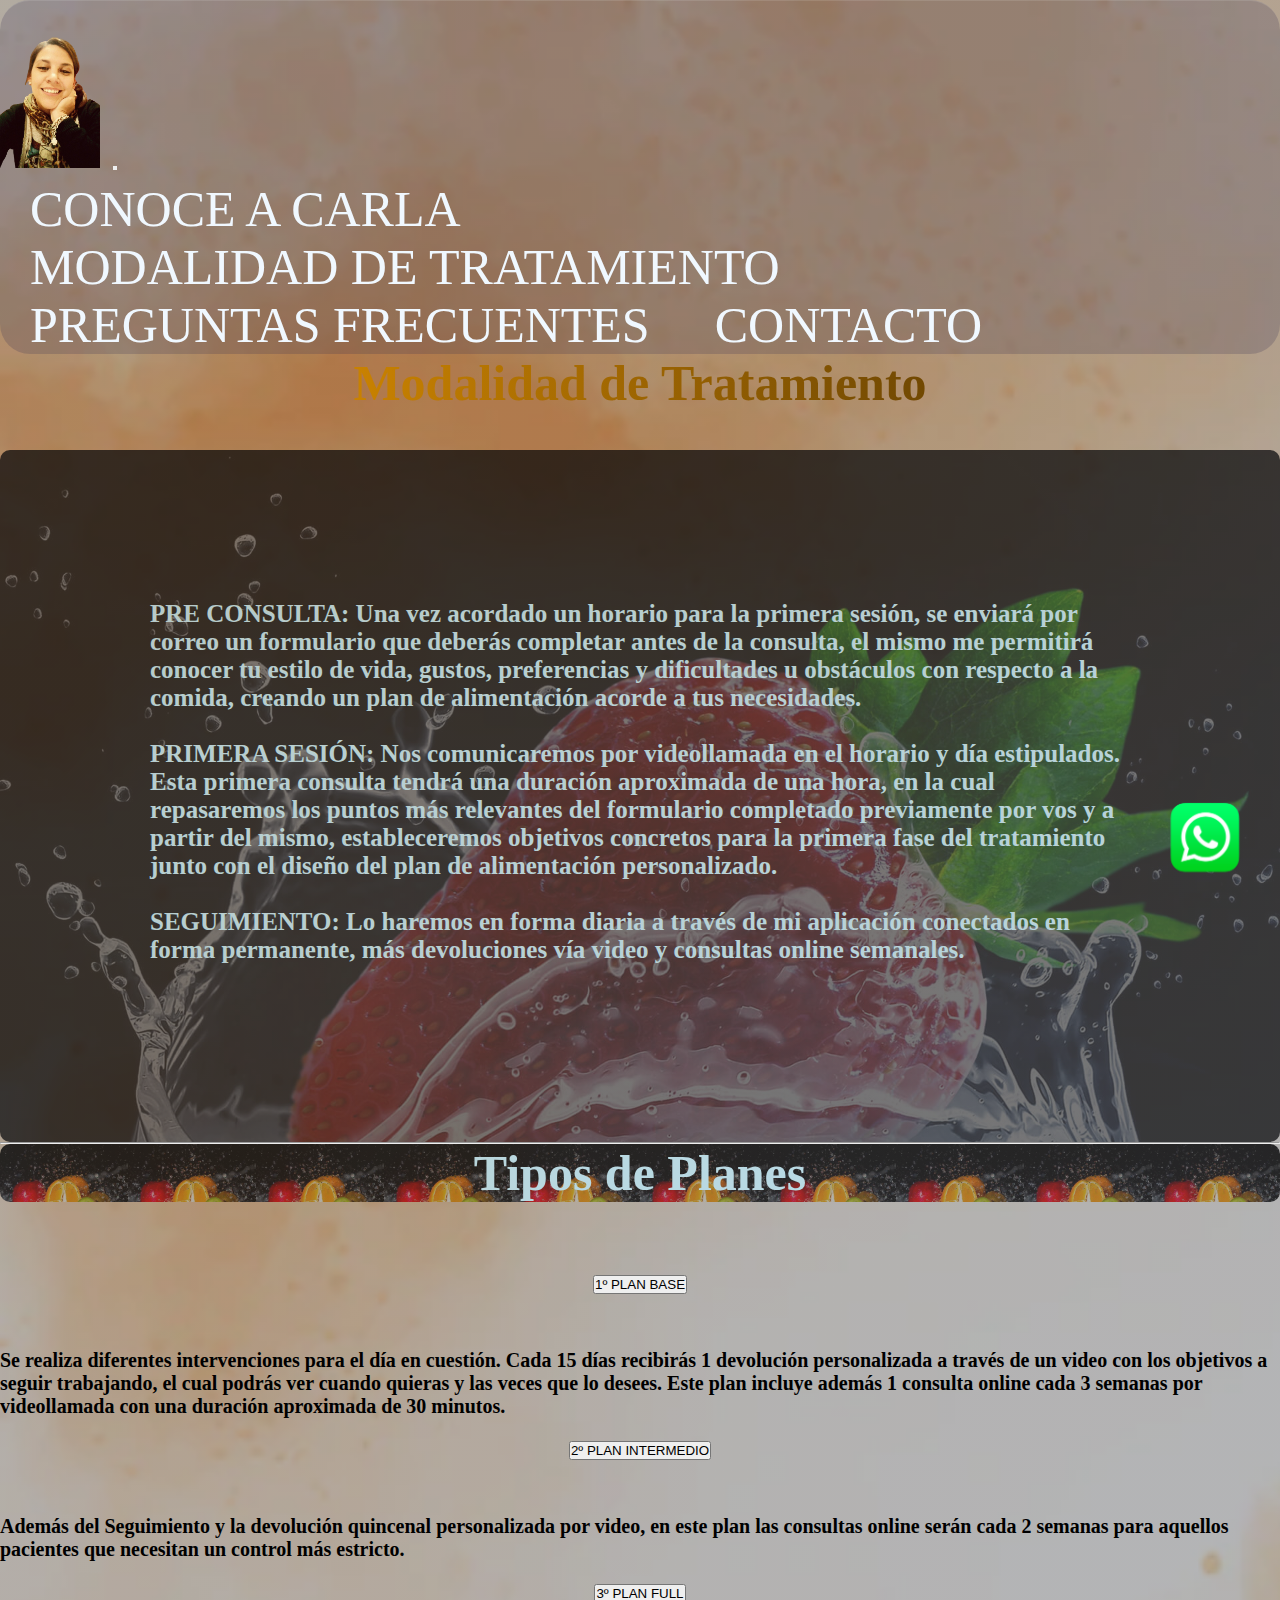
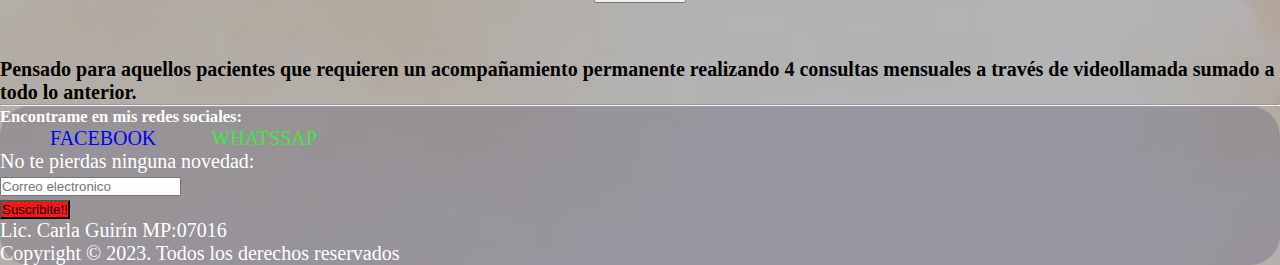
<file: html/modalidad-de-tratamiento.html>
<!DOCTYPE html>
<html lang="es">

<head>
    <meta charset="UTF-8">
    <meta name="viewport" content="width=device-width, initial-scale=1.0">
    <meta name="description"
        content="Conoce el poder de una valoración nutricional personalizada y planes alimentarios diseñados por Carla, nutricionista experta. Mediante un enfoque integral y basado en tus necesidades individuales, te ayudaré a alcanzar tus metas de salud y bienestar. Obtén un tratamiento nutricional efectivo, aprende a tomar decisiones alimentarias saludables y transforma tu estilo de vida. ¡No dudes más, el cambio es ahora!">
    <title>BienestaryNutricionconCarla</title>

    <link href="https://cdn.jsdelivr.net/npm/bootstrap@5.3.1/dist/css/bootstrap.min.css" rel="stylesheet"
        integrity="sha384-4bw+/aepP/YC94hEpVNVgiZdgIC5+VKNBQNGCHeKRQN+PtmoHDEXuppvnDJzQIu9" crossorigin="anonymous">

    <link href="https://unpkg.com/aos@2.3.1/dist/aos.css" rel="stylesheet">

    <link rel="icon" href="../imagen/favicon-16x16.png">

    <link rel="stylesheet" href="../css/estilo.css">

</head>

<body class="container-fluid">
    <header class="navbar navbar-expand-lg">
        <div class="container-fluid">
            <a class="navbar-brand" href="../index.html">

                <img class="logo" src="../imagen/car.png" alt="Imagen de Carla">
            </a>
            <button class="navbar-toggler" type="button" data-bs-toggle="collapse" data-bs-target="#navbarNav"
                aria-controls="navbarNav" aria-expanded="false" aria-label="Toggle navigation">
                <span class="navbar-toggler-icon"></span>
            </button>

            <nav class="collapse navbar-collapse" id="navbarNav">
                <ul class="navbar-nav ms-auto">

                    <li class="nav-item miLink">
                        <a class="nav-link navegadores" aria-current="page" href="conoce-a-carla.html">Conoce a
                            Carla</a>
                    </li>
                    <li class="nav-item miLink">
                        <a class="nav-link navegadores" href="modalidad-de-tratamiento.html">Modalidad de
                            Tratamiento</a>
                    </li>
                    <li class="nav-item miLink">
                        <a class="nav-link navegadores" href="preguntas-frecuentes.html">Preguntas Frecuentes</a>
                    </li>
                    <li class="nav-item miLink">
                        <a class="nav-link navegadores" href="contacto.html">Contacto</a>
                    </li>

                </ul>
            </nav>
        </div>
    </header>


    <h1 data-aos="fade-right" data-aos-offset="300" data-aos-easing="ease-in-sine">Modalidad de Tratamiento</h1>

    <main class="trat">

        <div class="tratamiento mt-5">

            <p class="planes">PRE CONSULTA: Una vez acordado un horario para la primera sesión, se enviará por correo un
                formulario que deberás completar antes de la consulta, el mismo me permitirá conocer tu estilo de vida,
                gustos, preferencias y dificultades u obstáculos con respecto a la comida, creando un plan de
                alimentación
                acorde a tus necesidades.
                <br><br>
                PRIMERA SESIÓN: Nos comunicaremos por videollamada en el horario y día estipulados. Esta primera
                consulta
                tendrá una duración aproximada de una hora, en la cual repasaremos los puntos más relevantes del
                formulario
                completado previamente por vos y a partir del mismo, estableceremos objetivos concretos para la primera
                fase
                del tratamiento junto con el diseño del plan de alimentación personalizado.
                <br><br>
                SEGUIMIENTO: Lo haremos en forma diaria a través de mi aplicación conectados en forma permanente, más
                devoluciones vía video y consultas online semanales.
                <br><br>
            </p>

        </div>
    </main>
    <hr class="featurette-divider">


    <!-- Tipos de Planes -->



    <div class="container px-4 py-5" id="custom-cards">
        <div class="subt">
            <h2 class="pb-2 border-bottom planss"> Tipos de Planes</h2>
        </div>

        <div class="accordion" id="accordionExample">
            <div class="accordion-item">
                <h2 class="accordion-header">
                    <button class="accordion-button" type="button" data-bs-toggle="collapse"
                        data-bs-target="#collapseOne" aria-expanded="true" aria-controls="collapseOne">
                        1º PLAN BASE
                    </button>

                </h2>
                <div id="collapseOne" class="accordion-collapse collapse show" data-bs-parent="#accordionExample">
                    <div class="accordion-body">
                        <strong>Se realiza diferentes intervenciones para el día en cuestión. Cada 15 días recibirás 1
                            devolución personalizada a través de un video con los objetivos a seguir trabajando, el cual
                            podrás ver cuando quieras y las veces que lo desees. Este plan incluye además 1 consulta
                            online cada 3 semanas por videollamada con una duración aproximada de 30 minutos.</strong>
                    </div>
                </div>
            </div>
            <div class="accordion-item">
                <h2 class="accordion-header">
                    <button class="accordion-button collapsed" type="button" data-bs-toggle="collapse"
                        data-bs-target="#collapseTwo" aria-expanded="false" aria-controls="collapseTwo">
                        2º PLAN INTERMEDIO
                    </button>
                </h2>
                <div id="collapseTwo" class="accordion-collapse collapse" data-bs-parent="#accordionExample">
                    <div class="accordion-body">
                        <strong> Además del Seguimiento y la devolución quincenal personalizada por video, en este plan
                            las consultas online serán cada 2 semanas para aquellos pacientes que necesitan un control
                            más estricto.</strong>
                    </div>
                </div>
            </div>
            <div class="accordion-item">
                <h2 class="accordion-header">
                    <button class="accordion-button collapsed" type="button" data-bs-toggle="collapse"
                        data-bs-target="#collapseThree" aria-expanded="false" aria-controls="collapseThree">
                        3º PLAN FULL
                    </button>
                </h2>
                <div id="collapseThree" class="accordion-collapse collapse" data-bs-parent="#accordionExample">
                    <div class="accordion-body">
                        <strong>Pensado para aquellos pacientes que requieren un acompañamiento permanente realizando 4
                            consultas mensuales a través de videollamada sumado a todo lo anterior.</strong>
                    </div>
                </div>
            </div>
        </div>




        <hr class="featurette-divider">


        <!-- Footer -->


        <footer class="text-center text-white">
            <section class="container p-4">
                <h5>Encontrame en mis redes sociales:</h5>
                <div>
                    <a class="face" href="https://www.facebook.com/kar.guirin" target="_blank"> Facebook
                    </a>
                    <a class="whatssap" href="https://wa.me/2664884390" target="_blank"> Whatssap </a>

                </div>
                <div>
                    <form action="archivo.php" method="POST">
                        <div class="row d-flex justify-content-center">
                            <div class="col-auto">
                                <p class="pt-2 textoFooterDescuentos">
                                    No te pierdas ninguna novedad:
                                </p>
                            </div>
                            <div class="col-md-5 col-12">
                                <div class="form-outline form-white">
                                    <input type="email" id="form5Example21" class="form-control placeholderFooter"
                                        placeholder="Correo electronico">
                                </div>
                            </div>
                            <div class="col-auto">
                                <button type="button" class="btn btn-outline-light mb-4 botonSuscribite"
                                    data-bs-toggle="modal" data-bs-target="#ModalDelFooter"> Suscribite!!
                                </button>

                            </div>
                        </div>
                </div>
                <div class="text-center">
                    <p>Lic. Carla Guirín MP:07016 </p>
                    <p>Copyright © 2023. Todos los derechos reservados</p>
                </div>
            </section>



        </footer>

        <!-- Logo Whatssapp -->

        <a href="https://wa.me/2664884390" target="_blank">

            <img class="logowhat" src="../imagen/logowhat.png" alt="Abrir chat de WhatsApp">

        </a>




        <!-- Enlace JS -->

        <script src="https://unpkg.com/aos@2.3.1/dist/aos.js"></script>

        <script>
            AOS.init();
        </script>

        <script src="https://cdn.jsdelivr.net/npm/bootstrap@5.3.1/dist/js/bootstrap.bundle.min.js"
            integrity="sha384-HwwvtgBNo3bZJJLYd8oVXjrBZt8cqVSpeBNS5n7C8IVInixGAoxmnlMuBnhbgrkm"
            crossorigin="anonymous"></script>


</body>
</file>
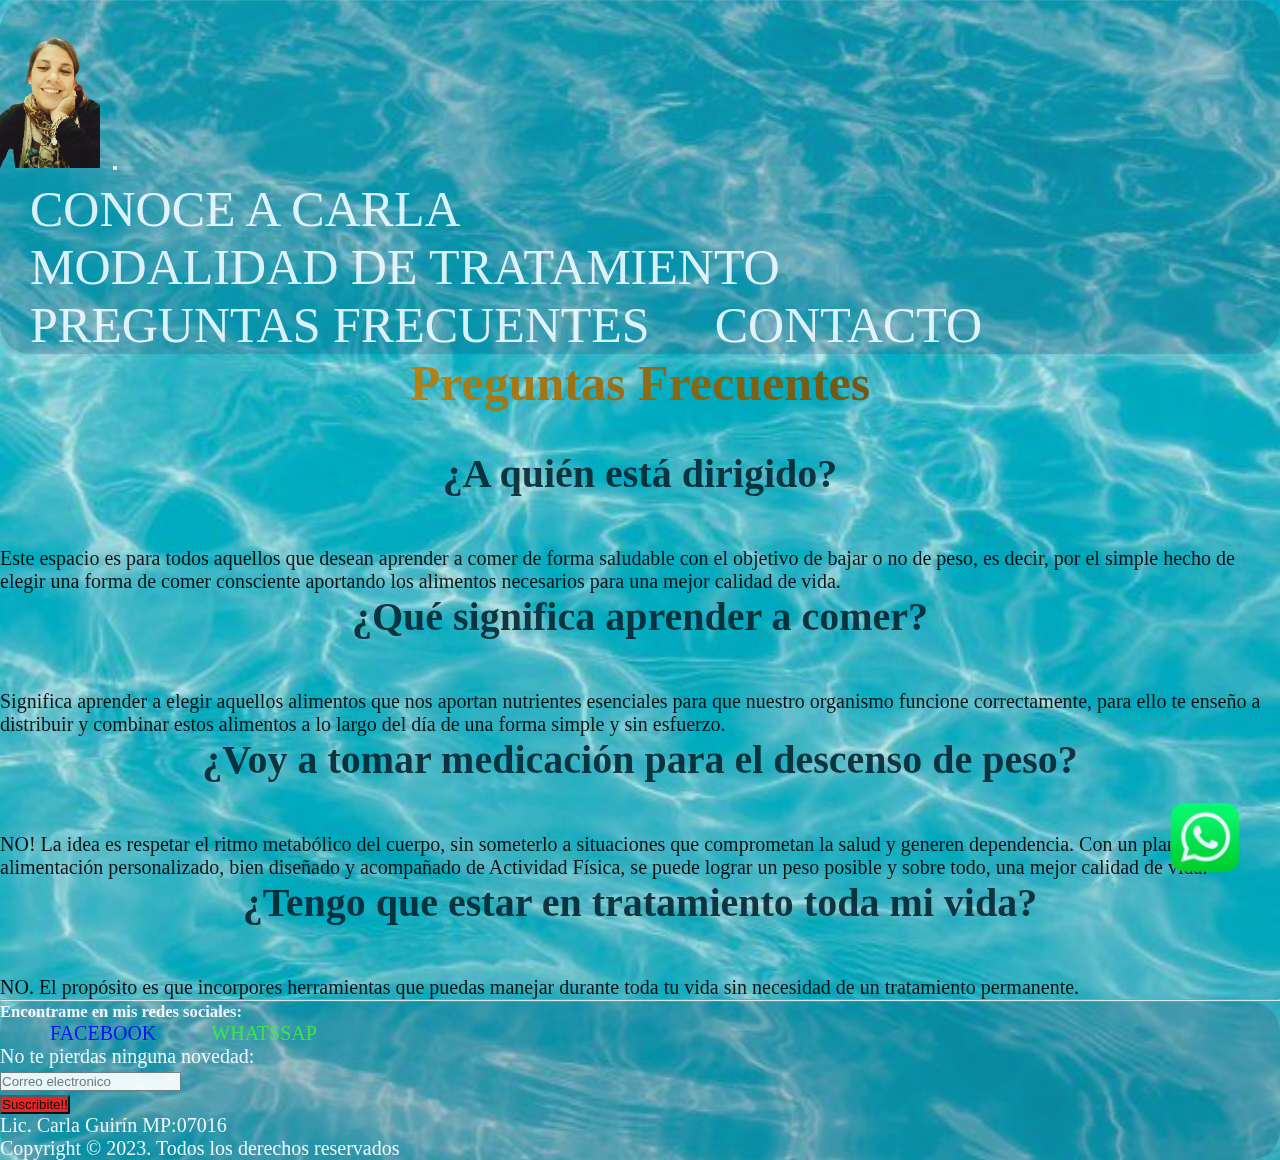
<file: html/preguntas-frecuentes.html>
<!DOCTYPE html>
<html lang="es">

<head>
    <meta charset="UTF-8">
    <meta name="viewport" content="width=device-width, initial-scale=1.0">
    <meta name="description"
    content="Encuentra respuestas a tus preguntas sobre nutrición y bienestar con Carla. Descubre consejos prácticos, mitos comunes desmentidos y consejos para una alimentación saludable. Obtén información confiable y basada en evidencia para mejorar tus hábitos alimenticios y alcanzar tus metas de salud. ¡Explora nuestras preguntas frecuentes y obtén las respuestas que necesitas de la mano de Carla, tu aliada en la nutrición!">
    <title>BienestaryNutricionconCarla</title>

    <link href="https://cdn.jsdelivr.net/npm/bootstrap@5.3.1/dist/css/bootstrap.min.css" rel="stylesheet"
        integrity="sha384-4bw+/aepP/YC94hEpVNVgiZdgIC5+VKNBQNGCHeKRQN+PtmoHDEXuppvnDJzQIu9" crossorigin="anonymous">

    <link href="https://unpkg.com/aos@2.3.1/dist/aos.css" rel="stylesheet">

    <link rel="icon" href="../imagen/favicon-16x16.png">


    <link rel="stylesheet" href="../css/estilo.css">

</head>

<body class="container-fluid pregfr">
    <header class="navbar navbar-expand-lg">
        <div class="container-fluid">
            <a class="navbar-brand" href="../index.html">

                <img class="logo" src="../imagen/car.png" alt="Imagen de Carla">
            </a>
            <button class="navbar-toggler" type="button" data-bs-toggle="collapse" data-bs-target="#navbarNav"
                aria-controls="navbarNav" aria-expanded="false" aria-label="Toggle navigation">
                <span class="navbar-toggler-icon"></span>
            </button>

            <nav class="collapse navbar-collapse" id="navbarNav">
                <ul class="navbar-nav ms-auto">

                    <li class="nav-item miLink">
                        <a class="nav-link navegadores" aria-current="page" href="conoce-a-carla.html">Conoce a
                            Carla</a>
                    </li>
                    <li class="nav-item miLink">
                        <a class="nav-link navegadores" href="modalidad-de-tratamiento.html">Modalidad de
                            Tratamiento</a>
                    </li>
                    <li class="nav-item miLink">
                        <a class="nav-link navegadores" href="preguntas-frecuentes.html">Preguntas Frecuentes</a>
                    </li>
                    <li class="nav-item miLink">
                        <a class="nav-link navegadores" href="contacto.html">Contacto</a>
                    </li>

                </ul>
            </nav>
        </div>
    </header>

    <!-- Preguntas Frecuentes -->
    <main class="pFrec">

        <h1 data-aos="flip-left" data-aos-easing="ease-out-cubic" data-aos-duration="2000" class="preFre">Preguntas
            Frecuentes</h1>
    </main>

    <div class="container">


        <div class="row mt-5">
            <div class="col-xl-3 col-md-6 col-sm-12">

                <h2>¿A quién está dirigido?</h2>

                <p> Este espacio es para todos aquellos que desean aprender a
                    comer de forma saludable con el objetivo de bajar o no de peso, es decir, por el simple
                    hecho de elegir una forma de comer consciente aportando los alimentos necesarios para una
                    mejor calidad de vida.

                </p>

            </div>

            <div class="col-xl-3 col-md-6 col-sm-12">

                <h2>¿Qué significa aprender a comer?</h2>

                <p>
                    Significa aprender a elegir aquellos alimentos que nos aportan nutrientes esenciales para que
                    nuestro organismo funcione correctamente, para ello te enseño a distribuir y combinar estos
                    alimentos a lo largo del día de una forma simple y sin esfuerzo.

                </p>

            </div>

            <div class="col-xl-3 col-md-6 col-sm-12">

                <h2>¿Voy a tomar medicación para el descenso de peso?</h2>
                <p>
                    NO! La idea es respetar el ritmo metabólico del
                    cuerpo,
                    sin someterlo a situaciones que comprometan la salud y generen dependencia. Con un plan
                    de
                    alimentación personalizado, bien diseñado y acompañado de Actividad Física, se puede
                    lograr
                    un peso posible y sobre todo, una mejor calidad de vida.

                </p>

            </div>


            <div class="col-xl-3 col-md-6 col-sm-12">

                <h2>¿Tengo que estar en tratamiento toda mi vida?</h2>
                <p> NO. El propósito es que incorpores herramientas que puedas manejar durante toda tu vida sin
                    necesidad de un tratamiento permanente.

                </p>

            </div>

        </div><!-- /.row -->


        <hr class="featurette-divider">

        <!-- Footer -->


        <footer class="text-center text-white">
            <section class="container p-4">
                <h5>Encontrame en mis redes sociales:</h5>
                <div>
                    <a class="face" href="https://www.facebook.com/kar.guirin" target="_blank"> Facebook
                    </a>
                    <a class="whatssap" href="https://wa.me/2664884390" target="_blank"> Whatssap </a>

                </div>
                <div>
                    <form action="archivo.php" method="POST">
                        <div class="row d-flex justify-content-center">
                            <div class="col-auto">
                                <p class="pt-2 textoFooterDescuentos">
                                    No te pierdas ninguna novedad:
                                </p>
                            </div>
                            <div class="col-md-5 col-12">
                                <div class="form-outline form-white">
                                    <input type="email" id="form5Example21" class="form-control placeholderFooter"
                                        placeholder="Correo electronico">
                                </div>
                            </div>
                            <div class="col-auto">
                                <button type="button" class="btn btn-outline-light mb-4 botonSuscribite"
                                    data-bs-toggle="modal" data-bs-target="#ModalDelFooter"> Suscribite!!
                                </button>

                            </div>
                        </div>
                </div>
                <div class="text-center">
                    <p>Lic. Carla Guirín MP:07016 </p>
                    <p>Copyright © 2023. Todos los derechos reservados</p>
                </div>
            </section>



        </footer>
    </div>

    <!-- Logo Whatssapp -->


    <a href="https://wa.me/2664884390" target="_blank">

        <img class="logowhat" src="../imagen/logowhat.png" alt="Abrir chat de WhatsApp">

    </a>


    <!-- Enlace JS -->


    <script src="https://unpkg.com/aos@2.3.1/dist/aos.js"></script>

    <script>
        AOS.init();
    </script>

    <script src="https://cdn.jsdelivr.net/npm/bootstrap@5.3.1/dist/js/bootstrap.bundle.min.js"
        integrity="sha384-HwwvtgBNo3bZJJLYd8oVXjrBZt8cqVSpeBNS5n7C8IVInixGAoxmnlMuBnhbgrkm"
        crossorigin="anonymous"></script>


</body>
</file>
<file: css/estilo.css>
* {
  margin: 0;
  padding: 0;
}

body {
  background: linear-gradient(rgba(5, 7, 12, 0.3), rgba(5, 7, 12, 0.3)), url(../imagen/fondo.webp);
  background-size: cover;
  font-size: 20px;
}

.logo {
  width: 100px;
  cursor: pointer;
}

header {
  color: white;
  background-color: rgba(46, 41, 78, 0.211);
  backdrop-filter: blur 10px;
  border-top: 1px solid rgba(255, 255, 255, 0.109);
  background-size: cover;
  border-radius: 30px;
}

li {
  list-style: none;
  display: inline-block;
  padding: 0px 30px;
}

a {
  font-size: 50px;
  font-weight: 500px;
  text-decoration: none;
  text-transform: uppercase;
}

.navegadores {
  color: aliceblue;
  transition: all 0.5s;
}

.miLink:hover {
  background-color: rgb(243, 219, 183);
  color: aliceblue;
  font-weight: 5px;
  height: 50px;
}

.tipos {
  background: linear-gradient(rgba(5, 7, 12, 0.3), rgba(5, 7, 12, 0.3)), url(../imagen/manzana.jpg);
  background-size: 10%;
  opacity: 0.9;
  padding: auto;
}

.plans {
  font-size: 50px;
  color: rgb(187, 229, 243);
}

.contenedor {
  background: linear-gradient(rgba(5, 7, 12, 0.1), rgba(5, 7, 12, 0.99)), url(../imagen/frutasvariedad.jpg);
  background-size: cover;
}

.faq {
  font-size: 50px;
  color: rgb(5, 37, 48);
}

.pPreguntas {
  color: aliceblue;
}

.sobreMi {
  font-size: 50px;
  color: rgb(5, 37, 48);
  font-family: "Franklin Gothic Medium", "Arial Narrow", Arial, sans-serif;
}

.carla {
  width: 270px;
  margin: auto;
  display: flex;
  justify-content: center;
  align-items: center;
  background-color: #f2f2f2;
}

.galeria {
  height: 400px;
  width: 600px;
  object-fit: cover;
  filter: brightness(50%);
}

.galeria:hover {
  filter: brightness(100%);
}

@media (max-width: 767px) {
  #carouselExample {
    display: none;
  }
}
/* FOOTER */
footer {
  color: white;
  background-color: rgba(46, 41, 78, 0.211);
  backdrop-filter: blur 10px;
  border-top: 1px solid rgba(255, 255, 255, 0.109);
  background-size: cover;
  border-radius: 30px;
}

.face {
  color: blue;
  font-size: 20px;
  padding: 50px;
}

.whatssap {
  color: rgb(60, 235, 60);
  font-size: 20px;
}

.volver {
  font-size: 15px;
}

.derechos {
  font-size: 10px;
}

.padreLogo {
  position: relative;
  object-fit: contain;
}

.logowhat {
  width: 150px;
  position: fixed;
  bottom: 0px;
  right: 0px;
  cursor: pointer;
}

@keyframes botonSuscribite {
  0% {
    opacity: 0;
  }
  50% {
    opacity: 50;
  }
  100% {
    opacity: 100;
  }
}
.botonSuscribite {
  background-color: #ff1414;
  animation-name: botonSuscribite;
  animation-duration: 1.5s;
  animation-iteration-count: infinite;
}

/* Tratamiento */
.trat {
  background: linear-gradient(rgba(5, 7, 12, 0.6), rgba(5, 7, 12, 0.65)), url(../imagen/frutilla.jpg);
  background-size: 100%;
  opacity: 0.7;
  padding: 150px;
  border-radius: 10px;
}

.tratamiento {
  font-size: 20px;
  font-weight: bold;
  color: rgb(187, 229, 243);
}

.planes {
  font-size: 25px;
}

.subt {
  background: linear-gradient(rgba(5, 7, 12, 0.3), rgba(5, 7, 12, 0.3)), url(../imagen/citricos.jpg);
  background-size: 10%;
  opacity: 0.8;
  padding: auto;
  border-radius: 10px;
}

.planss {
  font-size: 50px;
  color: rgb(187, 229, 243);
}

/* Contacto */
.contact {
  background: linear-gradient(rgba(5, 7, 12, 0), rgba(5, 7, 12, 0.3)), url(../imagen/cereales.webp);
  background-size: 100%;
  opacity: 0.9;
  padding: auto;
  margin: auto;
}

.consultorio {
  font-size: 50px;
  text-align: center;
  color: rgb(5, 37, 48);
}

.maps {
  display: flex;
  justify-content: center;
  align-items: center;
  margin-top: 10px;
}

iframe {
  border-radius: 10px;
}

/* Preg. Frecuentes*/
.cuadro3 {
  text-align: center;
}

.enviar,
.borrar {
  background-image: linear-gradient(to left, #e96443, #904e95);
  padding: 10px 10px;
  border-radius: 6px;
  border: none;
  color: aliceblue;
  cursor: pointer;
}
.enviar:active,
.borrar:active {
  transform: translateY(5px);
}

.pregfr {
  background: linear-gradient(rgba(5, 7, 12, 0.05), rgba(5, 7, 12, 0.1)), url(../imagen/fondoagua.jpg);
  background-size: 100%;
  opacity: 0.9;
  padding: auto;
  margin: auto;
  border-radius: 10px;
}

@keyframes pFrec {
  0% {
    transform: rotate(0%);
  }
  100% {
    transform: rotate(100%);
  }
}
.pFrec {
  animation-name: pFrec;
  animation-duration: 3s;
  animation-iteration-count: infinite;
}

/* Conoce a Carla */
.yo {
  font-size: 20px;
  border-style: solid;
  border-color: rgb(150, 213, 241);
  padding: 10px;
  margin: auto;
  color: aliceblue;
  border-radius: 10px;
}

.midiendo {
  width: 270px;
  margin: auto;
  display: flex;
  justify-content: center;
  align-items: center;
}

.conoceme {
  background: linear-gradient(rgba(5, 7, 12, 0.7), rgba(5, 7, 12, 0.7)), url(../imagen/verduras.webp);
  background-size: cover;
  opacity: 0.9;
  padding: auto;
  margin: auto;
  border-radius: 10px;
}

.sobreMii {
  color: rgb(187, 229, 243);
}

/* BODY */
h1 {
  background: linear-gradient(to right, orange, #3b2503);
  font-size: 50px;
  color: aliceblue;
  margin-bottom: 3%;
  margin-top: 0%;
  text-align: center;
  -webkit-background-clip: text;
  -webkit-text-fill-color: transparent;
}

.nombrePrincipal {
  font-family: "Franklin Gothic Medium", "Arial Narrow", Arial, sans-serif;
  transition: all 3ms ease-in-out;
  transform: rotateX(20deg);
}
.nombrePrincipal:hover {
  filter: contrast(250%);
}

h2 {
  text-align: center;
  font-size: 40px;
  color: rgb(5, 37, 48);
  margin-bottom: 50px;
}

@keyframes texto {
  0% {
    opacity: 0;
  }
  50% {
    opacity: 50%;
  }
  100% {
    opacity: 100%;
  }
}
.ayuda {
  animation-name: texto;
  animation-duration: 3s;
  animation-iteration-count: infinite;
}

/*# sourceMappingURL=estilo.css.map */
</file>
